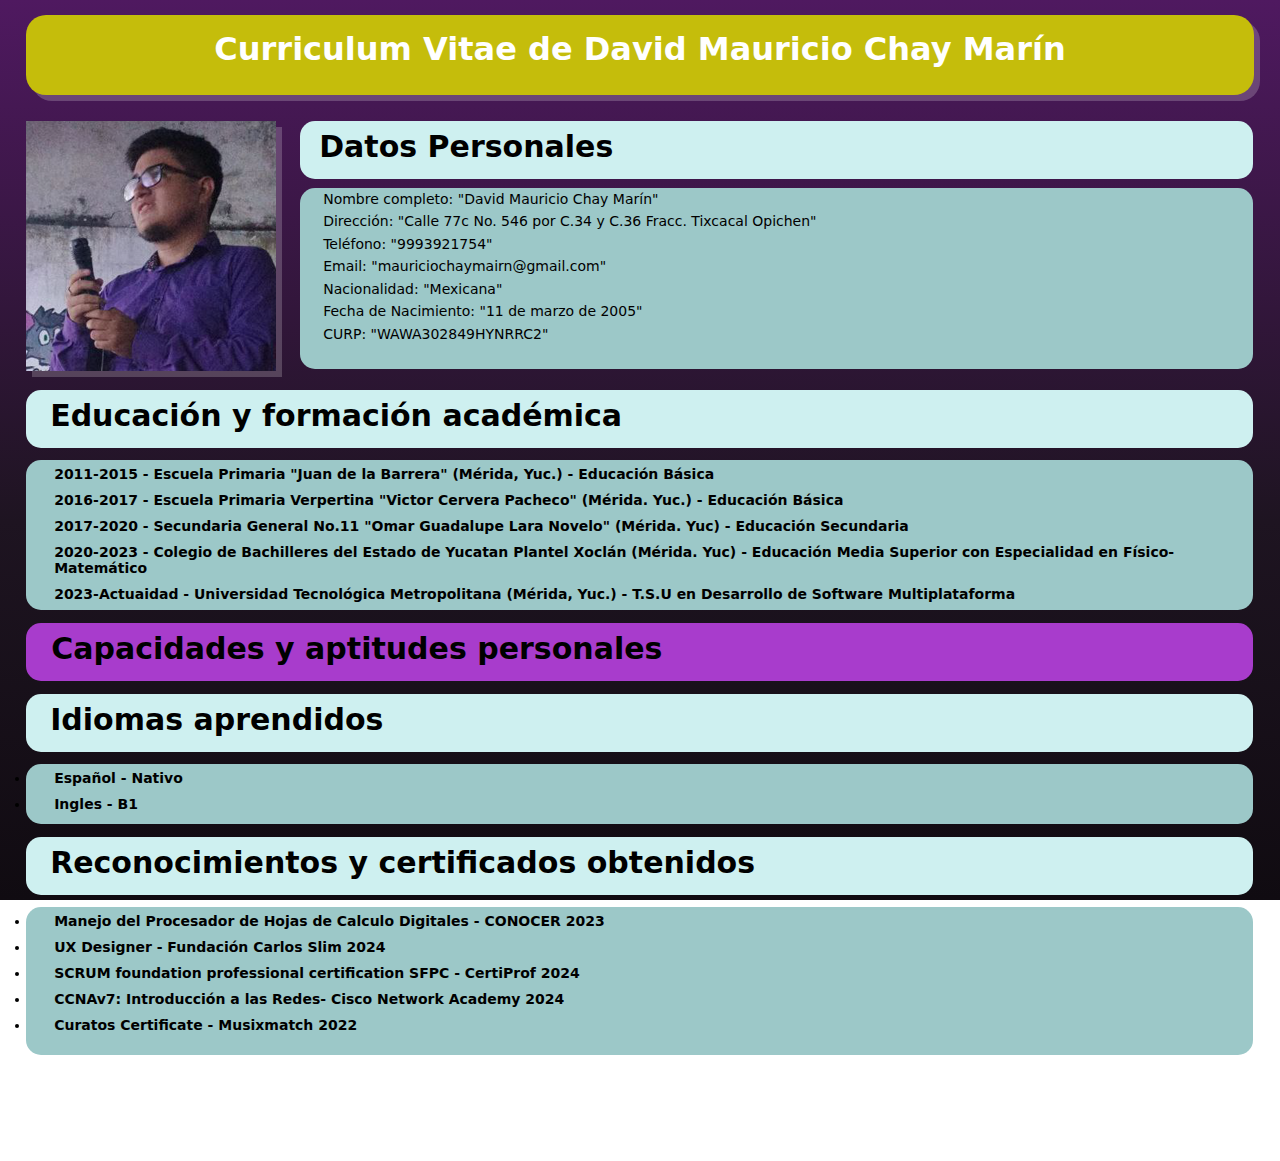
<file: Maquetado1/index.html>
<!DOCTYPE html>
<html>
    <head>
        <meta charset="UTF-8">
        <title>Hoja de vida</title>
        <link rel="stylesheet" type="text/css" href="styles.css">
    </head>
    <body>
        <header>
            <h1>Curriculum Vitae de David Mauricio Chay Marín</h1>
        </header>
        <main>
            <div class="firstp">
                <img src="Recursos/img1.png">
                <div class="content">
                    <div id="titlei">Datos Personales</div>
                    <div id="infop">
                        <p>Nombre completo: "David Mauricio Chay Marín"</p>
                        <p>Dirección: "Calle 77c No. 546 por C.34 y C.36 Fracc. Tixcacal Opichen"</p>
                        <p>Teléfono: "9993921754"</p>
                        <p>Email: "mauriciochaymairn@gmail.com"</p>
                        <p>Nacionalidad: "Mexicana"</p>
                        <p>Fecha de Nacimiento: "11 de marzo de 2005"</p>
                        <p>CURP: "WAWA302849HYNRRC2"</p>
                    </div>
                </div>
            </div>
            <div class="secondp">
                <div id="titleii">
                    <h1>Educación y formación académica</h1>
                </div>
                <div id="contenti">
                    <p>2011-2015 - Escuela Primaria "Juan de la Barrera" (Mérida, Yuc.) - Educación Básica</p>
                    <p>2016-2017 - Escuela Primaria Verpertina "Victor Cervera Pacheco" (Mérida. Yuc.) - Educación Básica</p>
                    <p>2017-2020 - Secundaria General No.11 "Omar Guadalupe Lara Novelo" (Mérida. Yuc) - Educación Secundaria</p>
                    <p>2020-2023 - Colegio de Bachilleres del Estado de Yucatan Plantel Xoclán (Mérida. Yuc) - Educación Media Superior con Especialidad en Físico-Matemático</p>
                    <p>2023-Actuaidad - Universidad Tecnológica Metropolitana (Mérida, Yuc.) - T.S.U en Desarrollo de Software Multiplataforma</p>
                </div>
            </div>

            <div class="dividendo">
                <h1>Capacidades y aptitudes personales</h1>
            </div>

            <div class="lang-cont">
                <div id="title"><h1>Idiomas aprendidos</h1></div>
                <div id="cont">
                    <li>Español - Nativo</li>
                    <li>Ingles - B1</li>
                </div>
            </div>

            <div class="winners">
                <div id="title"><h1>Reconocimientos y certificados obtenidos</h1></div>
                <div id = "certis">
                    <li>Manejo del Procesador de Hojas de Calculo Digitales - CONOCER 2023</li>
                    <li>UX Designer - Fundación Carlos Slim 2024</li>
                    <li>SCRUM foundation professional certification SFPC - CertiProf 2024</li>
                    <li>CCNAv7: Introducción a las Redes- Cisco Network Academy 2024</li>
                    <li>Curatos Certificate - Musixmatch 2022</li>
                </div>
            </div>
        </main>
        <footer>
            <p>© David Mauricio Chay Marín - 2024</p>
        </footer>
    </body>
</html>
</file>
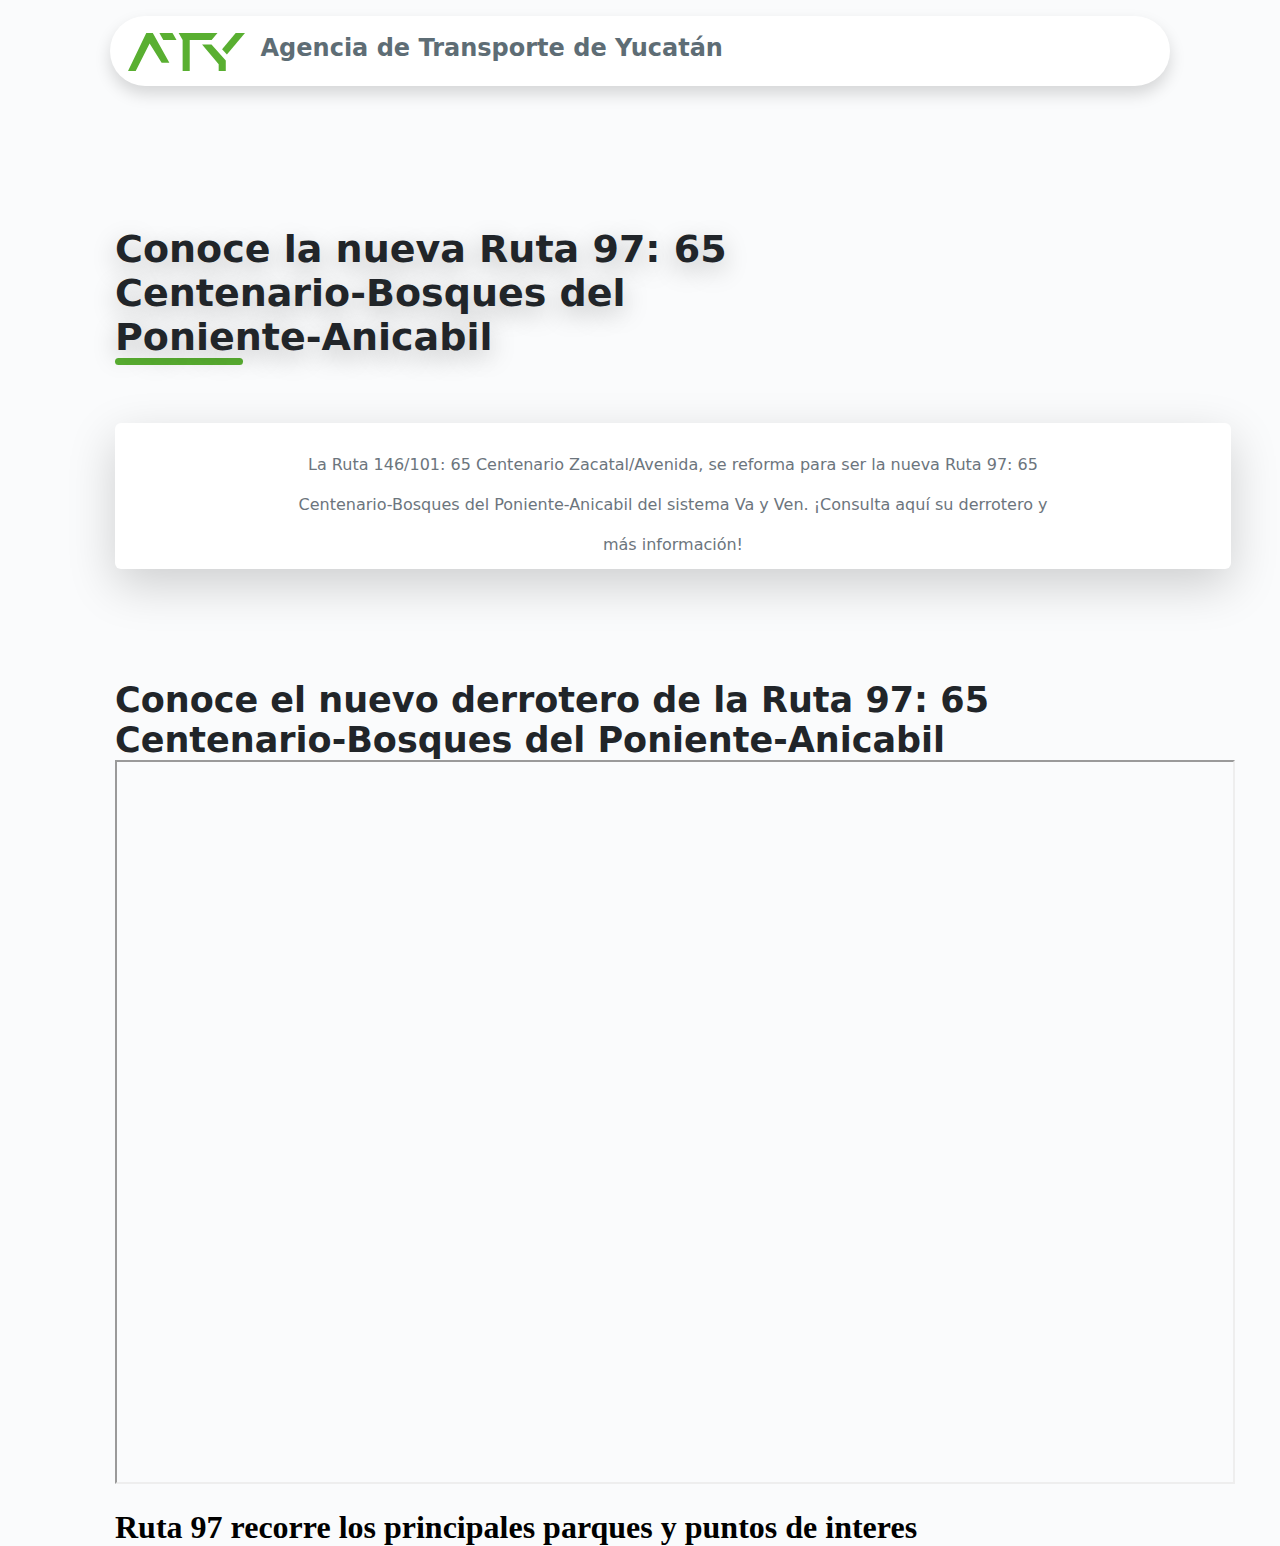
<file: Maquetado2/index2.html>
<!DOCTYPE html>
<html>
    <head>
        <meta charset="UTF-8">
        <title>Conoce la nueva Ruta 97 Va-y-Ven</title>
        <link rel="stylesheet" type="text/css" href="styles2.css">
    </head>
    <body>
        <header>
            <div class="contenedor">
                <img src="Recursos/logo-aty.svg">
                <h1 id="txt-cont-a">Agencia de Transporte de Yucatán</h1>
            </div>
        </header>
        <main>
            <div class="title-content-one">
                <h1 id="title-one-p1">Conoce la nueva Ruta 97: 65 Centenario-Bosques del Poniente-Anicabil</h1>
                <div id="decorator-title-one-p1"></div>
            </div>
            <div class = "box-enough">
                <p id="box-content-enough">
                    La Ruta 146/101: 65 Centenario Zacatal/Avenida, se reforma para ser la nueva Ruta 97: 65 Centenario-Bosques del Poniente-Anicabil del sistema Va y Ven. ¡Consulta aquí su derrotero y más información!
                </p>
            </div>
            <article>
                <div class="r97-map-view">
                    <h1 id="title-art-one">
                        Conoce el nuevo derrotero de la Ruta 97: 65 Centenario-Bosques del Poniente-Anicabil
                    </h1>
                    <iframe id="r97-map-source"src="https://www.google.com/maps/d/u/0/embed?mid=1SxdpGEhOalQvcNGs59Y9_1bz_xGfLPk&ehbc=2E312F&noprof=1" width="1116" height="720"></iframe>
                </div>
                <div class="r97-info-box">
                    <div id="title-art-two">
                        <h1>Ruta 97 recorre los principales parques y puntos de interes</h1>
                    </div>
                </div>
            </article>
        </main>
    </body>
</html>
</file>
<file: Maquetado1/styles.css>
body, html {
    height: 100%;
    margin: 0;
    padding: 0;
}

body{
    background: linear-gradient(0deg, rgba(16,11,17,1) 0%, rgba(30,20,33,1) 42%, rgba(79,25,96,1) 100%);
    background-repeat: no-repeat;
    background-attachment: fixed;
    background-size: cover;
}

header{
    background-color:#c5bd0b;
    color:white;
    text-align:center;
    font-family:system-ui;
    height:80px;
    margin-top:15px;
    width:96%;
    margin-left:2%;
    border-radius:20px;
    box-shadow: 6px 6px 0px rgb(255 255 255 / 20%);
}

header h1{
    margin:0;
    padding-top:15px;
}

.firstp{
    width:95.9%;
    height:250px;
    margin-left:2%;
    margin-top:2%;
    display:flex;
}

.firstp img{
    width:250px;
    height:250px;
    box-shadow:6px 6px 0px rgb(255 255 255/20%);
}

.firstp .content{
    margin-left:2%;
    font-family:system-ui;
    width:100%;
}

.firstp .content #titlei{
    background-color:#cef0f0;
    border-radius:15px;
    padding-left:2%;
    font-weight: bolder;
    height:50px;
    padding-top:8px;
    font-size:30px;
}

.firstp .content #infop{
    background-color: #9cc8c8;
    border-radius:15px;
    height:72.5%;
    margin-top:1%;
}

.firstp .content #infop p{
    margin:4px;
    padding-left:2%;
    padding-top:2.5px;
    font-size:14px;
}

.secondp{
    font-family:system-ui;
    margin-left:2%;
    margin-top:1.5%;
    width:95.9%;
}

.secondp #titleii{
    background-color:#cef0f0;
    border-radius:15px;
    padding-left:2%;
    height:50px;
    padding-top:8px;
    font-size:15px;
}

.secondp #titleii h1{
    margin:0;
}

.secondp #contenti{
    background-color: #9cc8c8;
    border-radius:15px;
    height:150px;
    margin-top:1%;    
}

.secondp #contenti p{
    margin:4px;
    padding-left:2%;
    padding-top:6px;
    font-size:14px;
    font-weight: 600;
}

.dividendo{
    font-family:system-ui;
    margin-left:2%;
    margin-top:1%;
    width:93.9%;
    background-color:#a83ccc;
    border-radius:15px;
    padding-left:2%;
    height:50px;
    padding-top:8px;
    font-size:15px;
}

.dividendo h1{
    margin:0;
}

.lang-cont{
    font-family:system-ui;
    margin-left:2%;
    margin-top:1%;
    width:95.9%;
}

.lang-cont #title{
    background-color:#cef0f0;
    border-radius:15px;
    padding-left:2%;
    height:50px;
    padding-top:8px;
    font-size:15px;
}

.lang-cont #title h1{
    margin:0;
}

.lang-cont #cont{
    background-color: #9cc8c8;
    border-radius:15px;
    height:60px;
    margin-top:1%;    
}

.lang-cont #cont li{
    margin:4px;
    padding-left:2%;
    padding-top:6px;
    font-size:14px;
    font-weight: bold;
}

.winners{
    font-family:system-ui;
    margin-left:2%;
    margin-top:1%;
    width:95.9%;
}

.winners #title{
    background-color:#cef0f0;
    border-radius:15px;
    padding-left:2%;
    height:50px;
    padding-top:8px;
    font-size:15px;
}

.winners #title h1{
    margin:0;
}

.winners #certis{
    background-color: #9cc8c8;
    border-radius:15px;
    height:148px;
    margin-top:1%;    
}

.winners #certis li{
    margin:4px;
    padding-left:2%;
    padding-top:6px;
    font-size:14px;
    font-weight: bold;
}

footer{
    font-family:Arial;
    color:white;
    text-align:center;
    height:10%
}
</file>
<file: Maquetado2/styles2.css>
body, html {
    height: 100%;
    margin: 0;
    padding: 0;
}

body{
    background-color: #FAFBFC;
}

.contenedor{
    display: flex;
    margin-top:16px;
    align-items: center;
    height: 100%;
    background-color:white;
    box-shadow: 0px 8px 16px rgb(0 0 0 / 15%);
    width:82.8%;
    margin-left:8.6%;
    border-radius:40px;
    height:70px;
}

.contenedor img{
    padding-top:2px;
    padding-left:18px;
    width:11%;
}

.contenedor #txt-cont-a{
    font-family: system-ui;
    color:#5E6D75;
    font-size:24px;
    transition-duration: 0.12s;
    padding-bottom:6px;
    padding-left:1.5%;
}

.contenedor #txt-cont-a:hover{
    transition-duration: 0.12s;
    color:black;
}

main{
    margin-top:11%;
    margin-left:115px;
}

main .title-content-one{
    font-family: system-ui;
    font-size:19px;
    width:55%;
    color:#212529;
}

main .title-content-one #title-one-p1{
    margin:0;
    text-shadow: 0 8px 24px rgb(0, 0, 0, .25);
}

main #decorator-title-one-p1{
    width: 20%;
    height: 7px;
    background: #59AF31;
    border-radius: 50px;
    margin-top:-1px;
}

.box-enough{
    background-color:white;
    width:1116px;
    height:145.562px;
    box-shadow: 0px 16px 48px rgb(0 0 0 / 18%);
    border-radius:6px;
    margin-top:5%;
}

.box-enough #box-content-enough{
    text-align:center;
    width:70%;
    padding-left:15%;
    line-height:2.5;
    padding-top:2%;
    font-family: system-ui;
    color:#6C757D;
}

article{
    width:1116px;
}

.r97-map-view{
    margin-top:10%;
}

.r97-map-view #title-art-one{
    font-family: system-ui;
    font-size:35px;
    width:100%;
    color:#212529;
}

.r97-map-view #r97-map-source{
    margin-top:-24px;
}
</file>
